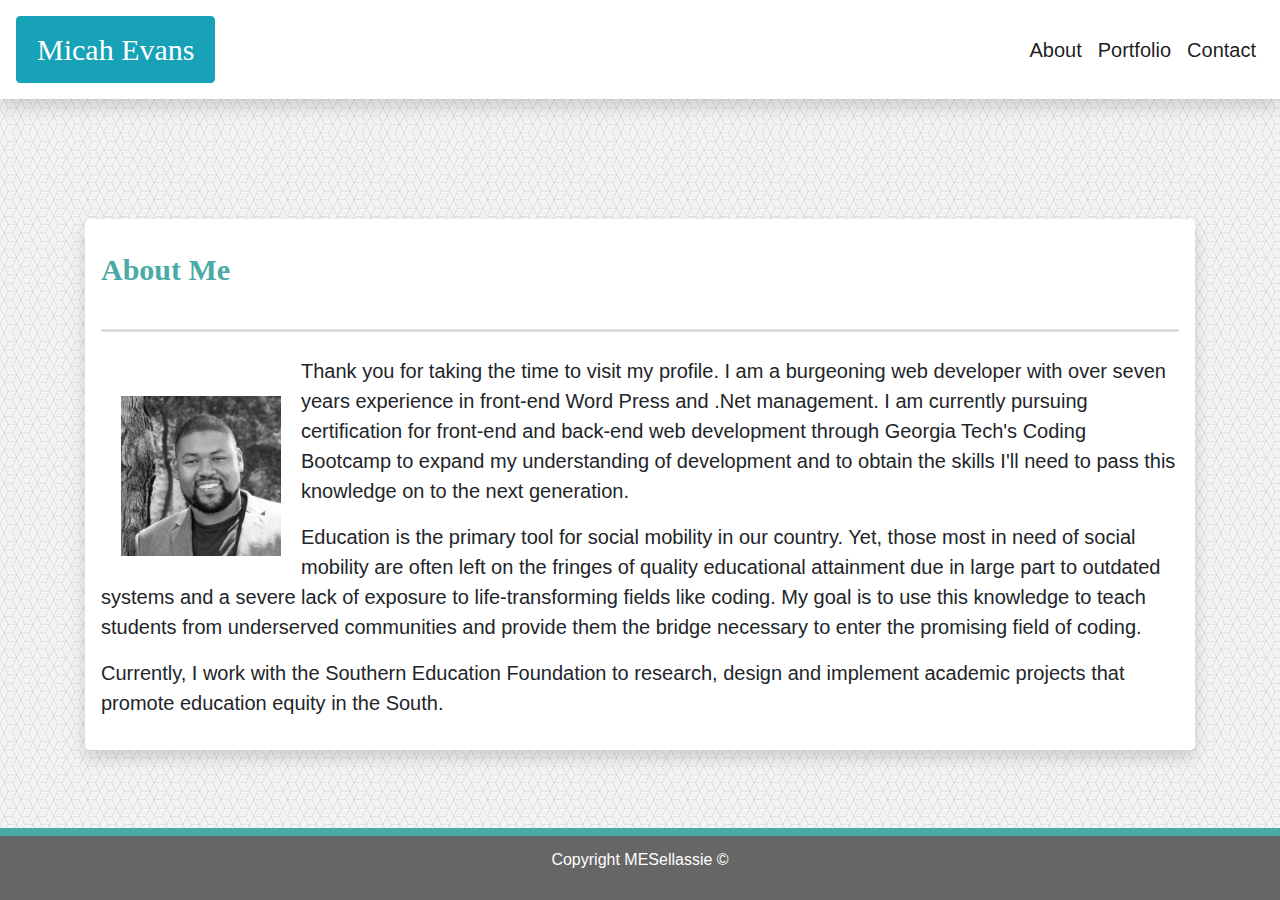
<file: index.html>
<!DOCTYPE html>
<html lang="en">

<head>
    <meta charset="UTF-8">
    <meta name="viewport" content="width=device-width, initial-scale=1.0">
    <meta http-equiv="X-UA-Compatible" content="ie=edge">
    <title>Document</title>
    <link rel="stylesheet" href="https://stackpath.bootstrapcdn.com/bootstrap/4.4.1/css/bootstrap.min.css"
        integrity="sha384-Vkoo8x4CGsO3+Hhxv8T/Q5PaXtkKtu6ug5TOeNV6gBiFeWPGFN9MuhOf23Q9Ifjh" crossorigin="anonymous">
    <script src="https://code.jquery.com/jquery-3.4.1.slim.min.js"
        integrity="sha384-J6qa4849blE2+poT4WnyKhv5vZF5SrPo0iEjwBvKU7imGFAV0wwj1yYfoRSJoZ+n"
        crossorigin="anonymous"></script>
    <script src="https://cdn.jsdelivr.net/npm/popper.js@1.16.0/dist/umd/popper.min.js"
        integrity="sha384-Q6E9RHvbIyZFJoft+2mJbHaEWldlvI9IOYy5n3zV9zzTtmI3UksdQRVvoxMfooAo"
        crossorigin="anonymous"></script>
    <script src="https://stackpath.bootstrapcdn.com/bootstrap/4.4.1/js/bootstrap.min.js"
        integrity="sha384-wfSDF2E50Y2D1uUdj0O3uMBJnjuUD4Ih7YwaYd1iqfktj0Uod8GCExl3Og8ifwB6"
        crossorigin="anonymous"></script>
    <link rel="stylesheet" type="text/css" href="style.css">
</head>

<body>
    <div class="background">
        <nav class="navbar navbar-expand-lg navbar-light bg-light shadow p-3 mb-5 bg-white">
            <!-- <a class="navbar-brand" href="#"></a> -->
            <button type="button" class="btn btn-info">Micah Evans</button>

            <button class="navbar-toggler" type="button" data-toggle="collapse" data-target="#navbarNav"
                aria-controls="navbarNav" aria-expanded="false" aria-label="Toggle navigation">
                <span class="navbar-toggler-icon"></span>
            </button>
            <div class="collapse navbar-collapse" id="navbarNav">
                <ul class="navbar-nav ml-auto">
                    <li class="nav-item active">
                        <a class="nav-link" href="https://mesellassie.github.io/portfolio.github.io/">About <span class="sr-only">(current)</span></a>
                    </li>
                    <li class="nav-item active">
                        <a class="nav-link" href="portfolioindex.html">Portfolio</a>
                    </li>
                    <li class="nav-item active">
                        <a class="nav-link" href="contactindex.html">Contact</a>
                    </li>
                </ul>
            </div>
        </nav>
        <br>
        <br>
        <br>
        <div class="container">

            <div class="jumbotron shadow p-3 mb-5 bg-white">
                <h1 class="display-4">About Me</h1>
                <hr class="my-4">
                <img src="assets/images/MEvans-headshot-bw.jpg" alt="my-biobw-img" class="bio-bw-image">
                <img src="assets/images/MEvans-headshot.jpg" alt="my-bio-img" class="bio-image">

                <p class="lead">Thank you for taking the time to visit my profile. I am a burgeoning web developer with over seven years
                        experience in
                        front-end Word Press and .Net management. I am currently pursuing certification for front-end and
                        back-end web development through Georgia Tech's Coding Bootcamp to expand my understanding of
                        development and to obtain the skills I'll need to pass this knowledge on to the next generation.</p>
                    <p class="lead">Education is the primary tool for social mobility in our country. Yet, those most in need of social
                        mobility are often left on the fringes of quality educational attainment due in large part to outdated
                        systems and a severe lack of exposure to life-transforming fields like coding. My goal is to use this
                        knowledge to teach students from underserved communities and provide them the bridge necessary to enter
                        the promising field of coding.</p>
                    <p class="lead">Currently, I work with the Southern Education Foundation to research, design and implement academic
                        projects that promote education equity in the South.</p>
            </div>

        </div>
        <br>
        <br>
        <br>
    </div>
    <div class="sticky-footer">
            Copyright MESellassie &#169;
        </div>
</body>

</html>
</file>
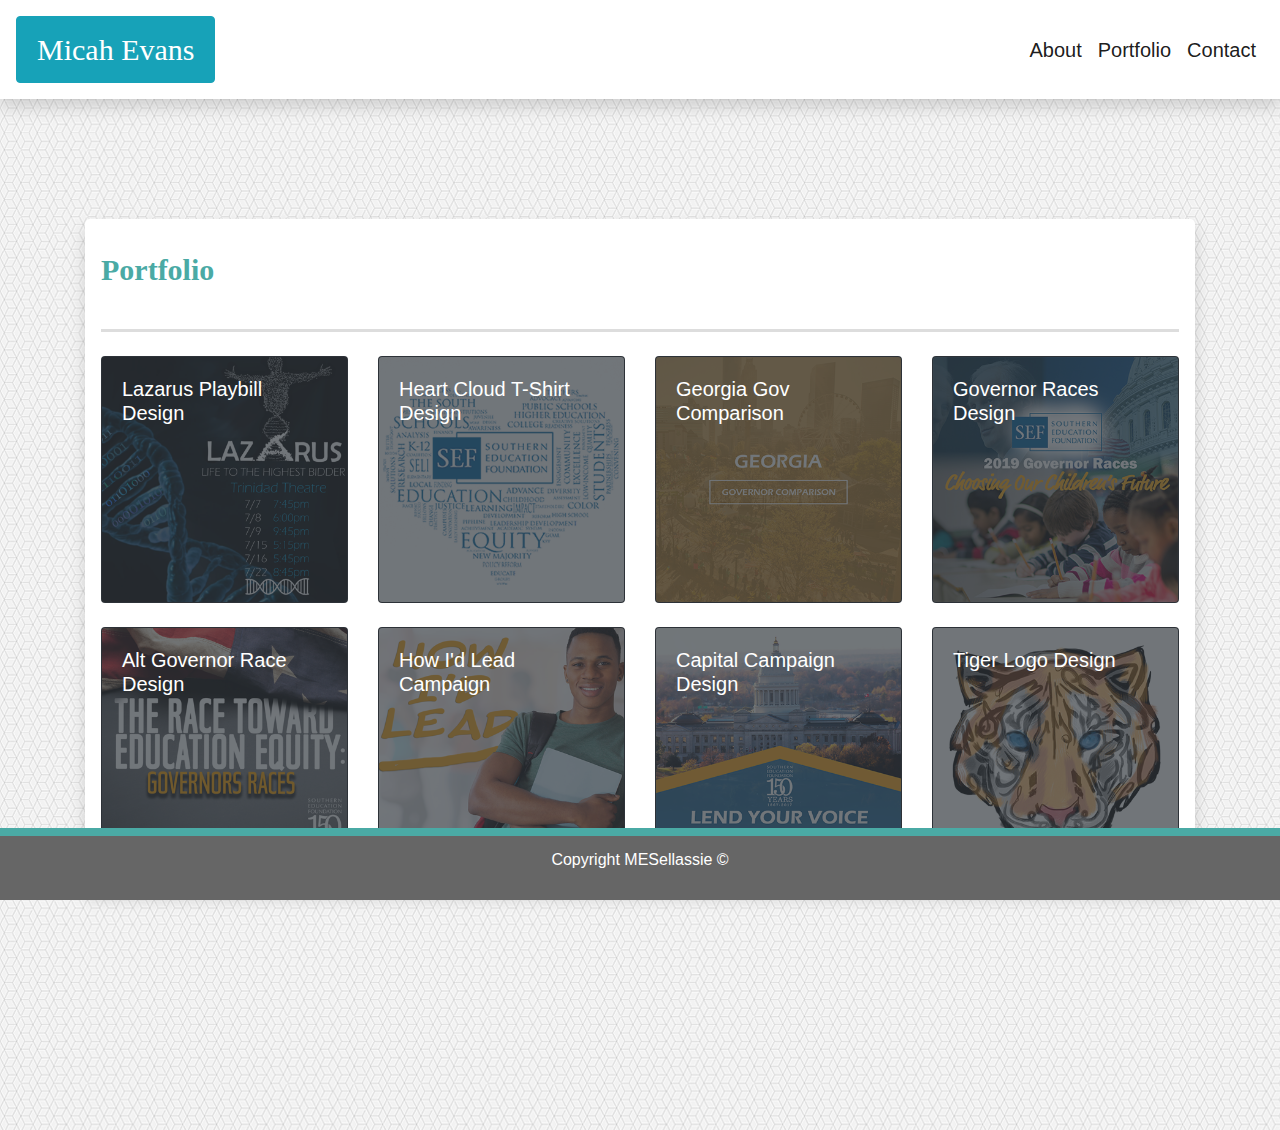
<file: portfolioindex.html>
<!DOCTYPE html>
<html lang="en">

<head>
    <meta charset="UTF-8">
    <meta name="viewport" content="width=device-width, initial-scale=1.0">
    <meta http-equiv="X-UA-Compatible" content="ie=edge">
    <title>Document</title>
    <link rel="stylesheet" href="https://stackpath.bootstrapcdn.com/bootstrap/4.4.1/css/bootstrap.min.css"
        integrity="sha384-Vkoo8x4CGsO3+Hhxv8T/Q5PaXtkKtu6ug5TOeNV6gBiFeWPGFN9MuhOf23Q9Ifjh" crossorigin="anonymous">
    <script src="https://code.jquery.com/jquery-3.4.1.slim.min.js"
        integrity="sha384-J6qa4849blE2+poT4WnyKhv5vZF5SrPo0iEjwBvKU7imGFAV0wwj1yYfoRSJoZ+n"
        crossorigin="anonymous"></script>
    <script src="https://cdn.jsdelivr.net/npm/popper.js@1.16.0/dist/umd/popper.min.js"
        integrity="sha384-Q6E9RHvbIyZFJoft+2mJbHaEWldlvI9IOYy5n3zV9zzTtmI3UksdQRVvoxMfooAo"
        crossorigin="anonymous"></script>
    <script src="https://stackpath.bootstrapcdn.com/bootstrap/4.4.1/js/bootstrap.min.js"
        integrity="sha384-wfSDF2E50Y2D1uUdj0O3uMBJnjuUD4Ih7YwaYd1iqfktj0Uod8GCExl3Og8ifwB6"
        crossorigin="anonymous"></script>
    <link rel="stylesheet" type="text/css" href="style.css">
    <link rel="stylesheet" type="text/css" href="portfoliostyle.css">
</head>

<body>
    <div class="background">
        <nav class="navbar navbar-expand-lg navbar-light bg-light shadow p-3 mb-5 bg-white">
            <!-- <a class="navbar-brand" href="#"></a> -->
            <button type="button" class="btn btn-info">Micah Evans</button>

            <button class="navbar-toggler" type="button" data-toggle="collapse" data-target="#navbarNav"
                aria-controls="navbarNav" aria-expanded="false" aria-label="Toggle navigation">
                <span class="navbar-toggler-icon"></span>
            </button>
            <div class="collapse navbar-collapse" id="navbarNav">
                <ul class="navbar-nav ml-auto">
                    <li class="nav-item active">
                        <a class="nav-link" href="https://mesellassie.github.io/portfolio.github.io/">About <span class="sr-only">(current)</span></a>
                    </li>
                    <li class="nav-item active">
                        <a class="nav-link" href="portfolioindex.html">Portfolio</a>
                    </li>
                    <li class="nav-item active">
                        <a class="nav-link" href="contactindex.html">Contact</a>
                    </li>
                </ul>
            </div>
        </nav>
        <br>
        <br>
        <br>
        <div class="container">

            <div class="jumbotron shadow p-3 mb-5 bg-white">
                <h1 class="display-4">Portfolio</h1>
                <hr class="my-4">
                <div class="card-deck">

                    <div class="card bg-dark text-white">
                        <img class="card-img" src="assets/images/Lazarus_playbill_cover.png" alt="Lazarus">
                        <div class="card-img-overlay">
                            <h5 class="card-title">Lazarus Playbill Design</h5>
                        </div>
                    </div>

                    <div class="card bg-dark text-white">
                        <img class="card-img" src="assets/images/heart_word_cloud.png" alt="Heart Word Cloud">
                        <div class="card-img-overlay">
                            <h5 class="card-title">Heart Cloud T-Shirt Design</h5>
                        </div>
                    </div>

                    <div class="card bg-dark text-white">
                        <img class="card-img" src="assets/images/GA_gov_comparison.png" alt="GA Gov Comparison">
                        <div class="card-img-overlay">
                            <h5 class="card-title">Georgia Gov Comparison</h5>
                        </div>
                    </div>

                    <div class="card bg-dark text-white">
                        <img class="card-img" src="assets/images/2019_gov_race.jpg" alt="Lazarus">
                        <div class="card-img-overlay">
                            <h5 class="card-title">Governor Races Design</h5>
                        </div>
                    </div>

                </div>
                <br>
                <div class="card-deck">
                    <div class="card bg-dark text-white">
                        <img class="card-img" src="assets/images/race_for_equity.png" alt="Race for Equity">
                        <div class="card-img-overlay">
                            <h5 class="card-title">Alt Governor Race Design</h5>
                        </div>
                    </div>

                    <div class="card bg-dark text-white">
                        <img class="card-img" src="assets/images/how_I'd_lead.png" alt="How I'd Lead">
                        <div class="card-img-overlay">
                            <h5 class="card-title">How I'd Lead Campaign</h5>
                        </div>
                    </div>

                    <div class="card bg-dark text-white">
                        <img class="card-img" src="assets/images/capital_campaign.png" alt="Capital">
                        <div class="card-img-overlay">
                            <h5 class="card-title">Capital Campaign Design</h5>
                        </div>
                    </div>

                    <div class="card bg-dark text-white">
                        <img class="card-img" src="assets/images/tiger_logo.jpg" alt="Tiger">
                        <div class="card-img-overlay">
                            <h5 class="card-title">Tiger Logo Design</h5>
                        </div>
                    </div>


                </div>


            </div>
        </div>

        <br>
        <br>
        <br>
        <br>
        <br>
        <br>
        <br>
        <br>
    </div>
    <div class="sticky-footer">
        Copyright MESellassie &#169;
    </div>
</body>

</html>
</file>
<file: style.css>
.background {
    background-image: url("assets/images/qbkls.png");
    width: 100%;
    height: 100%;
}


.btn {
    padding: 10px 20px;
    font-size: 30px;
    font-family: Georgia, 'Times New Roman', Times, serif;
}

.jumbotron {
    background: #ffffff;
}

.bio-image {
    height: 200px;
    width: 200px;
    margin-top: 20px;
    float: left;
    padding: 20px 20px 20px 20px;
}

.bio-bw-image {
    height: 200px;
    width: 200px;
    margin-top: 20px;
    float: left;
    padding: 20px 20px 20px 20px;
    opacity: 1;
    position: absolute;
}

.bio-bw-image:hover {
    opacity: 0;
    transition: opacity .6 ease-out;
    -moz-transition: opacity .6s ease-out;
    -webkit-transition: opacity .6s ease-out;
    -o-transition: opacity .6s ease-out;
}

.display-4 {
    font-weight: bold;
    color: #4aaaa5;
    font-size: 30px;
    line-height: 70px;
    font-family: Georgia, 'Times New Roman', Times, serif;
}

.my-4 {
    background: #dddddd;
    width: 100%;
    height: 3px;
    border: none;
}

.sticky-footer {
    width: 100%;
    height: 8%;
    background: #666666;
    position: fixed;
    bottom: 0;
    text-align: center;
    color: white;
    padding-top: 12px;
    border-top: 8px solid #4aaaa5;
    clear: both;
    margin-top: 185px;
}

.navbar-nav .nav-item .nav-link {
    display: inline;
    color: #777777;
    font-size: 20px;
}

.navbar-nav .nav-item .nav-link:hover {
    border-bottom: 8px solid #4aaaa5;
}
</file>
<file: portfoliostyle.css>
.card-img {
    opacity: .3;
}
</file>
